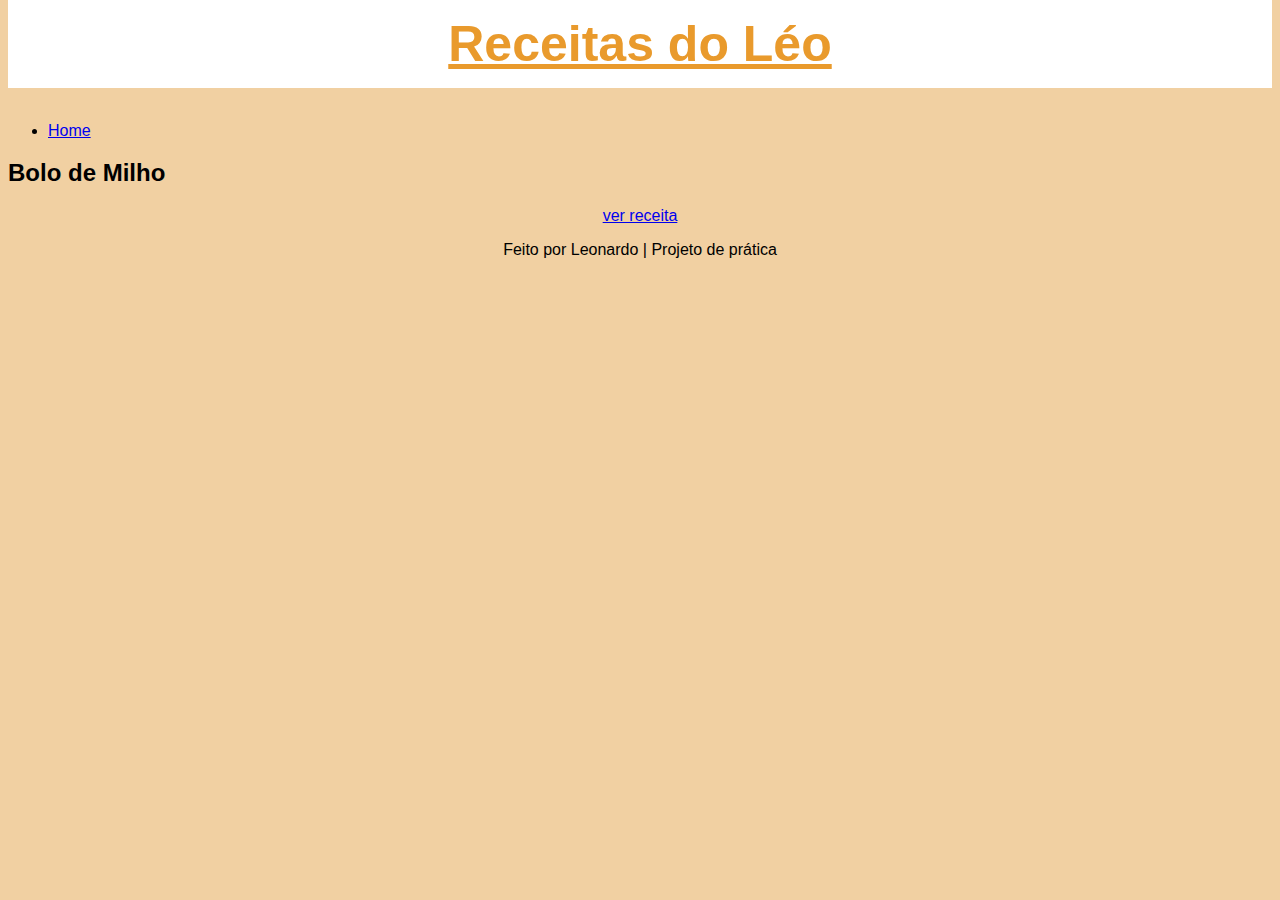
<file: index.html>
<!DOCTYPE html>
<html>
    <head>
        <meta charset="UTF-8">
        <title>Receitas do Léo</title>
        <meta name="author" content="Leonardo">
        <meta name="description" content="site cheio de receitas deliciosas">
        <meta name="keywords" content="Receitas,bolo,comida">
        <meta name="viewport" content="width=device-width, initial-scale=1.0">
        <link rel="stylesheet" href="/estilo.css">
    </head>

    <body>
        <nav>
            <h1>Receitas do Léo</h1>
            <ul>
                <li><a href="/index.html">Home</a></li>
            </ul>
        </nav>

        <h2>Bolo de Milho</h2>
        <p><a href="/receitas/bolo de milho.html">ver receita</a></p>

        <footer>
            <p>Feito por Leonardo | Projeto de prática</p>
        </footer>

    </body>
</html>
</file>
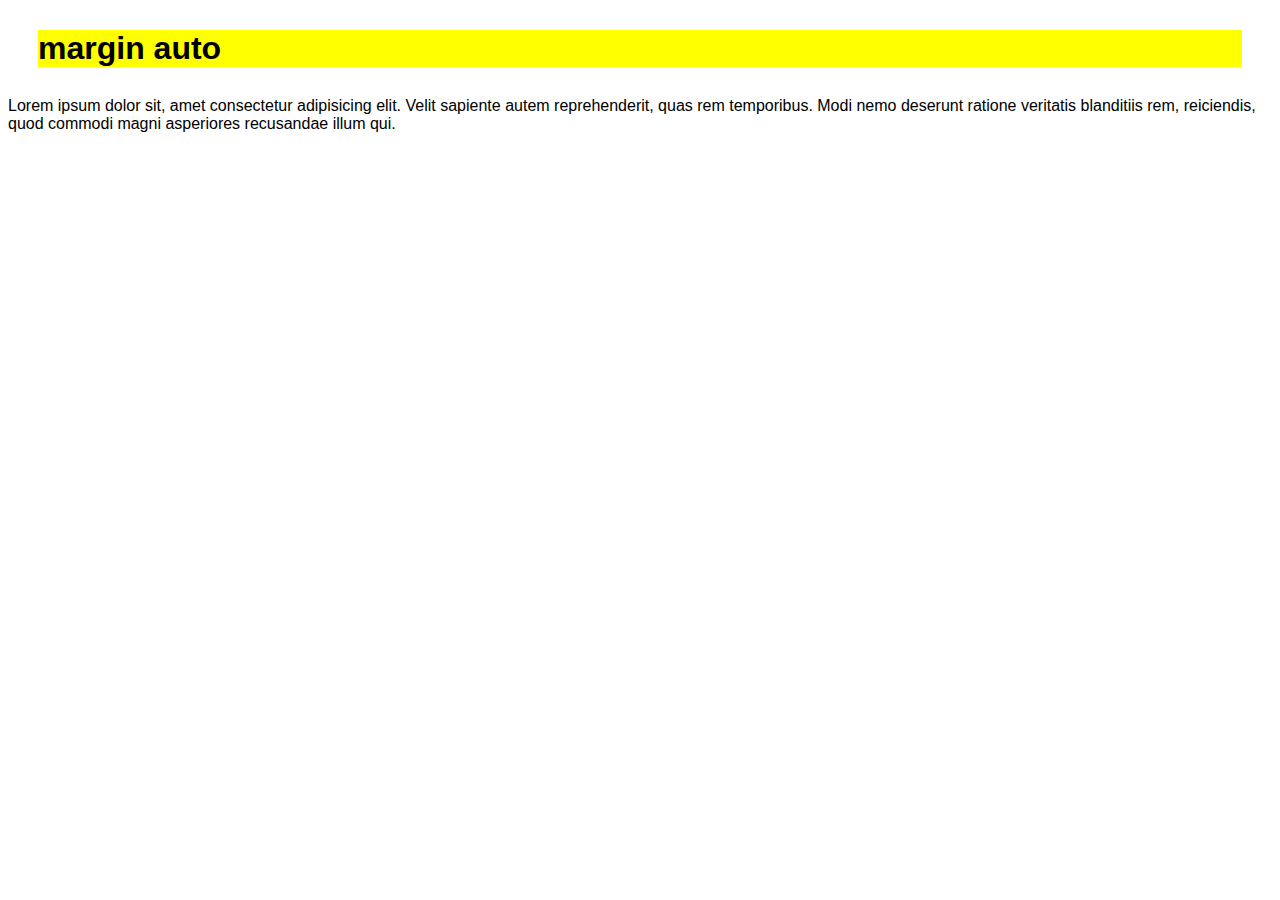
<file: marge.html>
<!DOCTYPE html>
<html lang="en">
<head>
    <meta charset="UTF-8">
    <title>Document</title>
    <style>
        body{
            font-family: sans-serif;
        }
        h1{
            background-color:yellow;
            margin: 30px
        }
    </style>
</head>
<body>
    <h1>margin auto</h1>
    <p>Lorem ipsum dolor sit, amet consectetur adipisicing elit. Velit sapiente autem reprehenderit, quas rem temporibus. Modi nemo deserunt ratione veritatis blanditiis rem, reiciendis, quod commodi magni asperiores recusandae illum qui.</p>
</body>
</html>
</file>
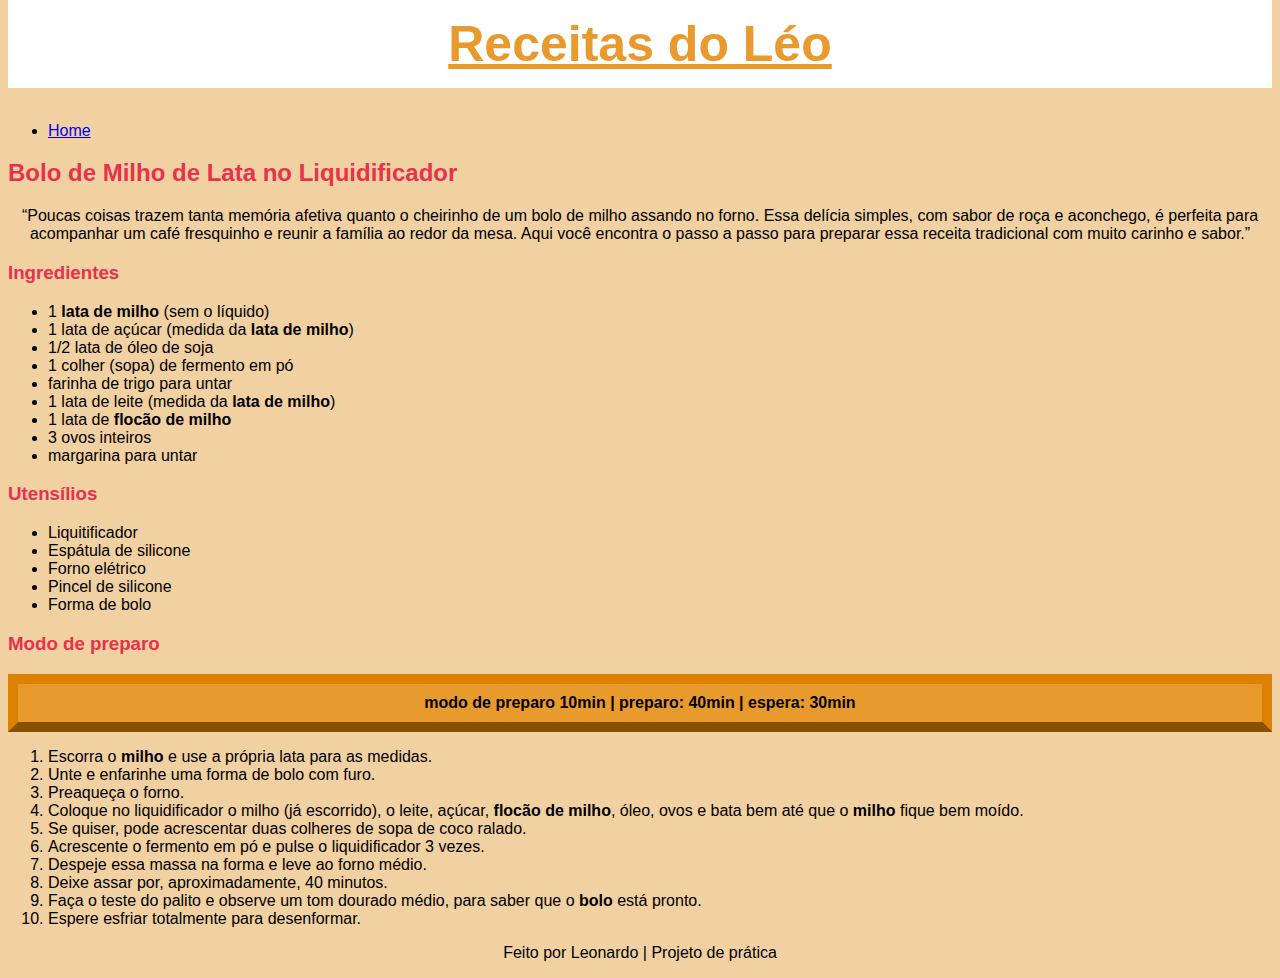
<file: receitas/bolo de milho.html>
<!DOCTYPE html>
<html>
    <head>
        <meta charset="UTF-8">
        <title>Receitas do Léo</title>
        <meta name="author" content="Leonardo">
        <meta name="description" content="site cheio de receitas deliciosas">
        <meta name="keywords" content="Receitas,bolo,comida">
        <meta name="viewport" content="width=device-width, initial-scale=1.0">
        <link rel="stylesheet" href="\estilo.css">
    </head>

    <body>
        <nav>
            <h1>Receitas do Léo</h1>
            <ul>
                <li><a href="/index.html">Home</a></li>
            </ul>
        </nav>

        <h2 class="subTitulos"><strong>Bolo de Milho de Lata no Liquidificador</strong></h2>

        <p>“Poucas coisas trazem tanta memória afetiva quanto o cheirinho de um bolo de milho assando no forno. Essa delícia simples, com sabor de roça e aconchego, é perfeita para acompanhar um café fresquinho e reunir a família ao redor da mesa. Aqui você encontra o passo a passo para preparar essa receita tradicional com muito carinho e sabor.”</p>

        <h3 class="subTitulos">Ingredientes</h3>
        <ul>
            <li>1 <strong>lata de milho</strong> (sem o líquido)</li>
            <li>1 lata de açúcar (medida da <strong>lata de milho</strong>)</li>
            <li>1/2 lata de óleo de soja</li>
            <li>1 colher (sopa) de fermento em pó</li>
            <li>farinha de trigo para untar</li>
            <li>1 lata de leite (medida da <strong>lata de milho</strong>)</li>
            <li>1 lata de <strong>flocão de milho</strong></li>
            <li>3 ovos inteiros</li>
            <li>margarina para untar</li>
        </ul>

        <h3 class="subTitulos">Utensílios</h3>
        <ul>
            <li>Liquitificador</li>
            <li>Espátula de silicone</li>
            <li>Forno elétrico</li>
            <li>Pincel de silicone</li>
            <li>Forma de bolo</li>
        </ul>

        <h3 class="subTitulos">Modo de preparo</h3>
        <p class="modoDePreparo"><b>modo de preparo 10min  |  preparo: 40min  |  espera: 30min</b></p>
        <ol>
            <li>Escorra o <strong>milho</strong> e use a própria lata para as medidas.</li>
            <li>Unte e enfarinhe uma forma de bolo com furo.</li>
            <li>Preaqueça o forno.</li>
            <li>Coloque no liquidificador o milho (já escorrido), o leite, açúcar, <strong>flocão de milho</strong>, óleo, ovos e bata bem até que o <strong>milho</strong> fique bem moído.</li>
            <li>Se quiser, pode acrescentar duas colheres de sopa de coco ralado.</li>
            <li>Acrescente o fermento em pó e pulse o liquidificador 3 vezes.</li>
            <li>Despeje essa massa na forma e leve ao forno médio.</li>
            <li>Deixe assar por, aproximadamente, 40 minutos.</li>
            <li>Faça o teste do palito e observe um tom dourado médio, para saber que o <strong>bolo</strong> está pronto.</li>
            <li>Espere esfriar totalmente para desenformar.</li>
        </ol>

        <footer>
            <p>Feito por Leonardo | Projeto de prática</p>
        </footer>
    </body>
</html>
</file>
<file: estilo.css>
body{
    background-color: #f1d0a2;
    font-family: Arial, Helvetica, sans-serif;
    margin-top: 0;
}
h1{
    background-color: rgb(255, 255, 255);
    font-size: 50px;
    text-align: center;
    text-decoration: underline;
    color: #e99a2c;
    padding: 15px;
    margin-top: 0;
}

.subTitulos{
    color: #e6324b;
}

p{
    text-align: center;
    color: #000000;
}

.modoDePreparo{
    background-color: #e99a2c;
    text-align: center;
    padding: 10px; 
    margin: 0; 
    border: 10px outset #dd8100;
    border-right: 10px solid #dd8100;
    
    
}
</file>
